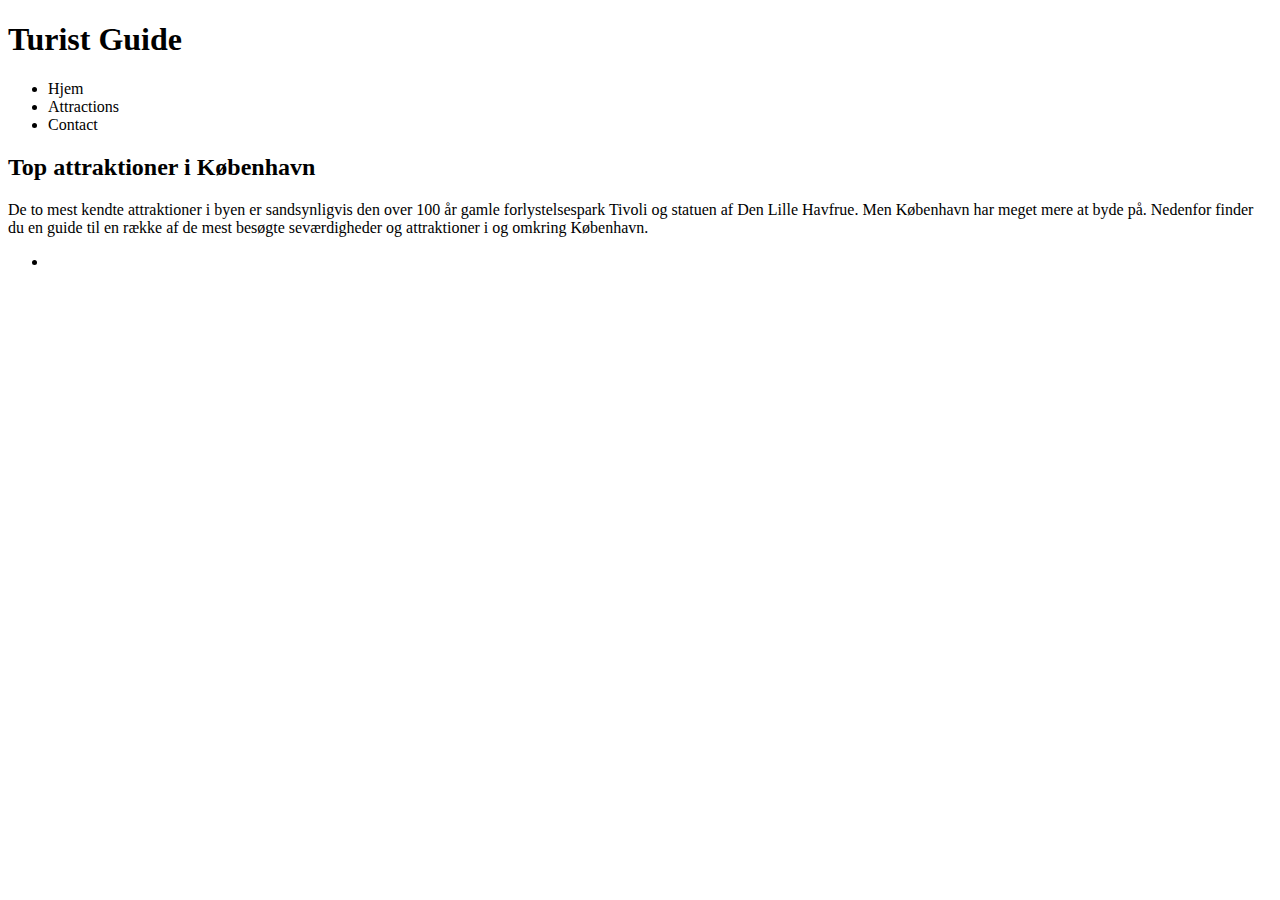
<file: src/main/resources/templates/index.html>
<!DOCTYPE html>
<html xmlns : th="http://www.thymeleaf.org">
<head>
    <meta charset="UTF-8">
    <title>Index</title>
    <link rel="stylesheet" th:href="@{/css/style.css}">
</head>
<body>
<div class = header>
    <h1>Turist Guide</h1>
</div>

<nav class="container">
    <ul>
        <li><a th:href="@{/}">Hjem</a></li>
        <li><a th:href="@{/attractions}">Attractions</a></li>
        <li><a th:href="@{/contact}">Contact</a></li>
    </ul>
</nav>

<main class="container">
    <h2 class = "headline">
    Top attraktioner i København
    </h2>
    <p class="textbox">
    De to mest kendte attraktioner i byen er sandsynligvis den over 100 år gamle forlystelsespark Tivoli og statuen af Den Lille Havfrue.
        Men København har meget mere at byde på. Nedenfor finder du en guide til en række af de mest besøgte seværdigheder og attraktioner i og omkring København.
    </p>
    <ul>
        <li th:each="attraction : ${attractions}">
            <a th:href="@{/attraction/{name}(name=${attraction.name})}" th:text="${attraction.name}"></a>
        </li>
    </ul>
</main>

<div th:replace="fragments/footer :: footer"></div>


</body>
</html>
</file>
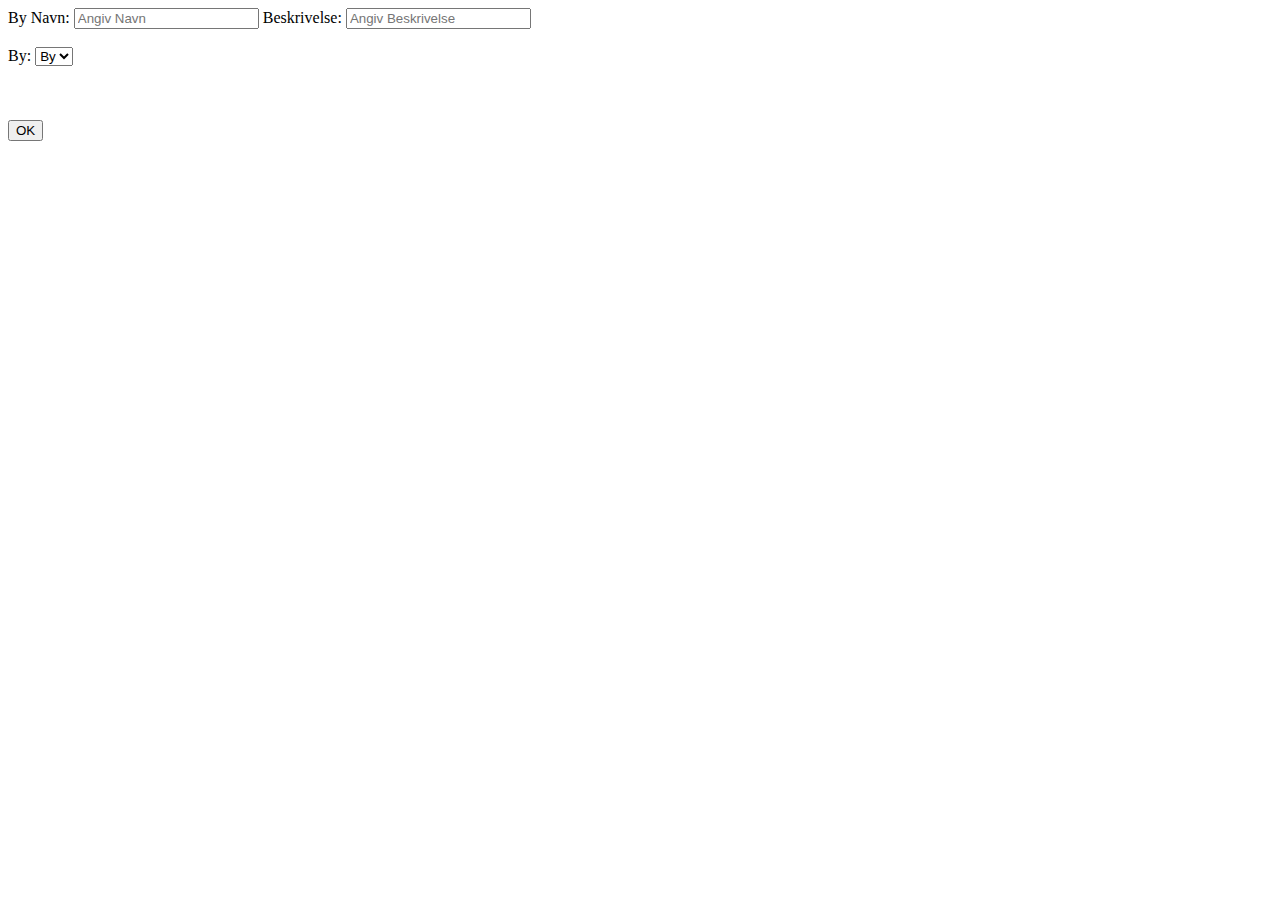
<file: src/main/resources/templates/addAttraction-form.html>
<!DOCTYPE html>
<html xmlns:th="http://www.thymeleaf.org">
<head>
  <meta charset="UTF-8">
  <title th:text="${attraction.name}">Attraction Page</title>
  <link rel="stylesheet" th:href="@{/css/style.css}">
</head>
<body>

<!-- this here is the code for the form-->
<form th:action="@{/attraction/save}" th:object="${attraction}" method="post">
  <!-- this is the code for writing a name menu: -->
  <label for="name">By Navn:</label>
  <input id="name" name="name" th:field="*{name}" placeholder="Angiv Navn">

  <!-- this is the code for writing a description: -->
  <label for="description">Beskrivelse:</label>
  <input id="description" name="description" th:field="*{description}" placeholder="Angiv Beskrivelse">

  <br> </br>

  <label for="byer">By:</label>
  <select id="byer" name="byer" th:field="*{by}">
    <option th:each="byer : ${byer}" th:value="${byer}" th:text="${byer.displayName}">By</option>
  </select>

  <br> </br>
  <br> </br>
  <button type="submit"> OK </button>

</form>
</body>
</html>
</file>
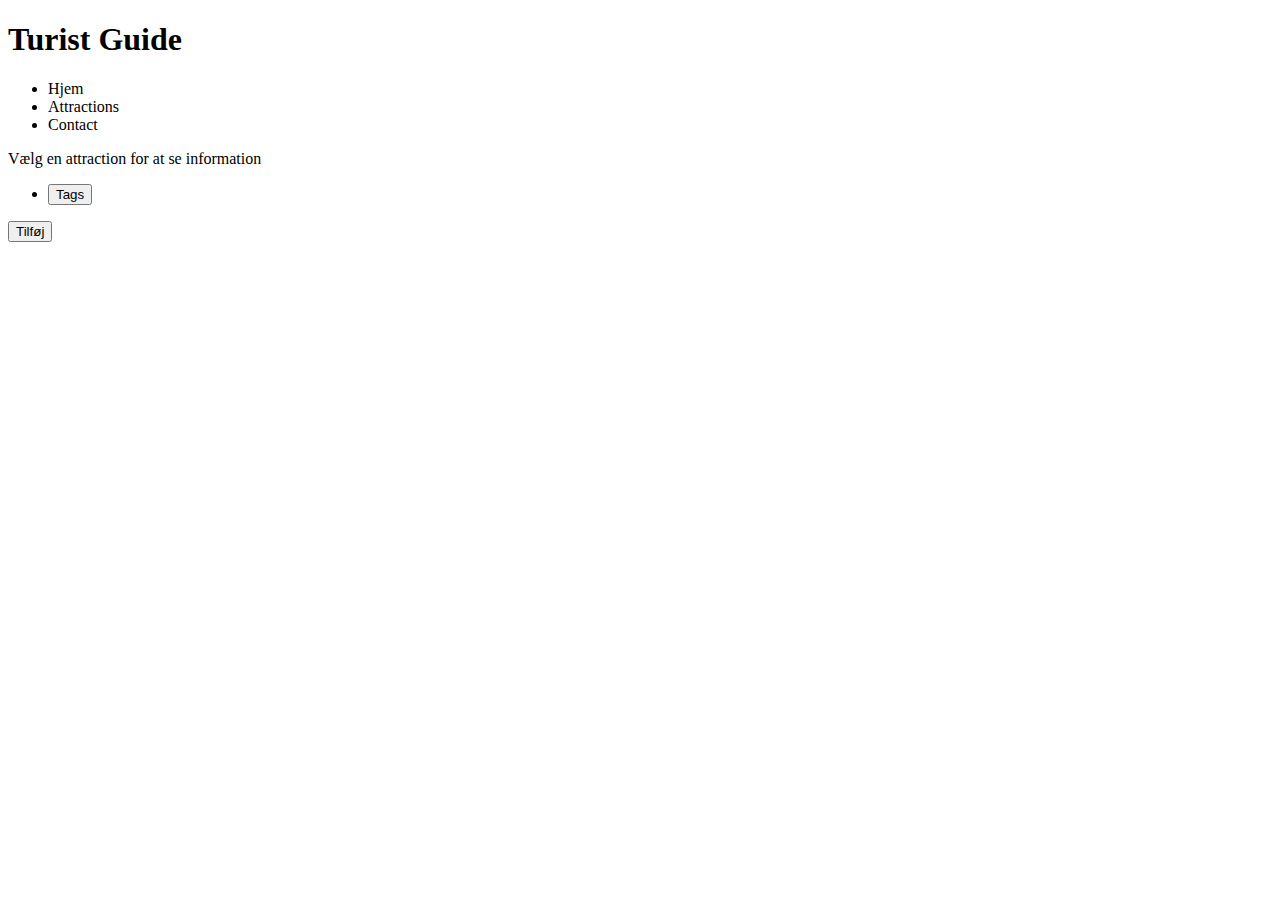
<file: src/main/resources/templates/attractions.html>
<!DOCTYPE html>
<html xmlns : th="http://www.thymeleaf.org">
<head>
    <meta charset="UTF-8">
    <title>Index</title>
    <link rel="stylesheet" th:href="@{/css/style.css}">
</head>
<body>
<div class = header>
    <h1>Turist Guide</h1>
</div>

<nav class="container">
    <ul>
        <li><a th:href="@{/}">Hjem</a></li>
        <li><a th:href="@{/attractions}">Attractions</a></li>
        <li><a th:href="@{/contact}">Contact</a></li>
    </ul>
</nav>

<main class="container">
    <p class = "headline">Vælg en attraction for at se information</p>

    <ul class="attractionListUl" >
        <li th:each="attraction : ${attractions}"
            class="attractionListIl"
            th:style="'background-image: url(' + @{/images/{img}(img=${attraction.imagePath})} + ');'">
            <a th:href="@{/attractions/{name}(name=${attraction.name})}" th:text="${attraction.name}"></a>
            <a th:href="@{/attractions/{name}/tags(name=${attraction.name})}" >
                <button class = "button">Tags</button>
            </a>
        </li>
    </ul>

    <a th:href="@{/attractions/add}">
        <button>Tilføj</button>
    </a>
</main>



<div th:replace="fragments/footer :: footer"></div>


</body>
</html>
</file>
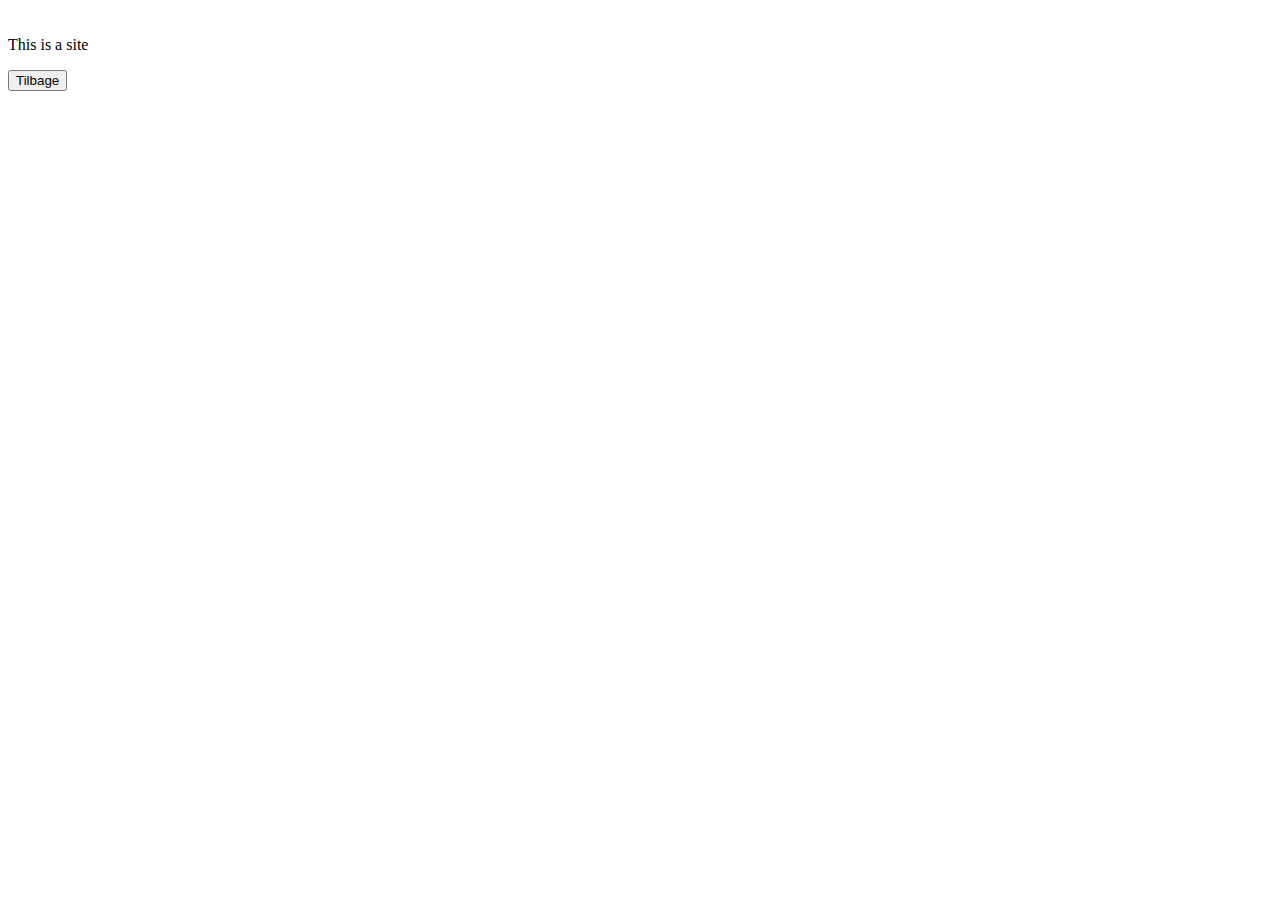
<file: src/main/resources/templates/tags.html>
<!DOCTYPE html>
<html xmlns:th="http://www.thymeleaf.org">
<head>
    <meta charset="UTF-8">
    <title>Index</title>
    <link rel="stylesheet" th:href="@{/css/tablesStyle.css}">
</head>
<body>


<table class="TagsTable">
    <tr>
        <th th:text="${attraction.name} +' Tags'"></th>
    </tr>
    <tr>
        <tr th:each="tag : ${tags}">
        <td th:text="${tag}"></td>
    </tr>
</table>


<p>This is a site</p>


<a th:href="@{/attractions}">
    <button class="button">Tilbage</button>
</a>

</body>
</html>
</file>
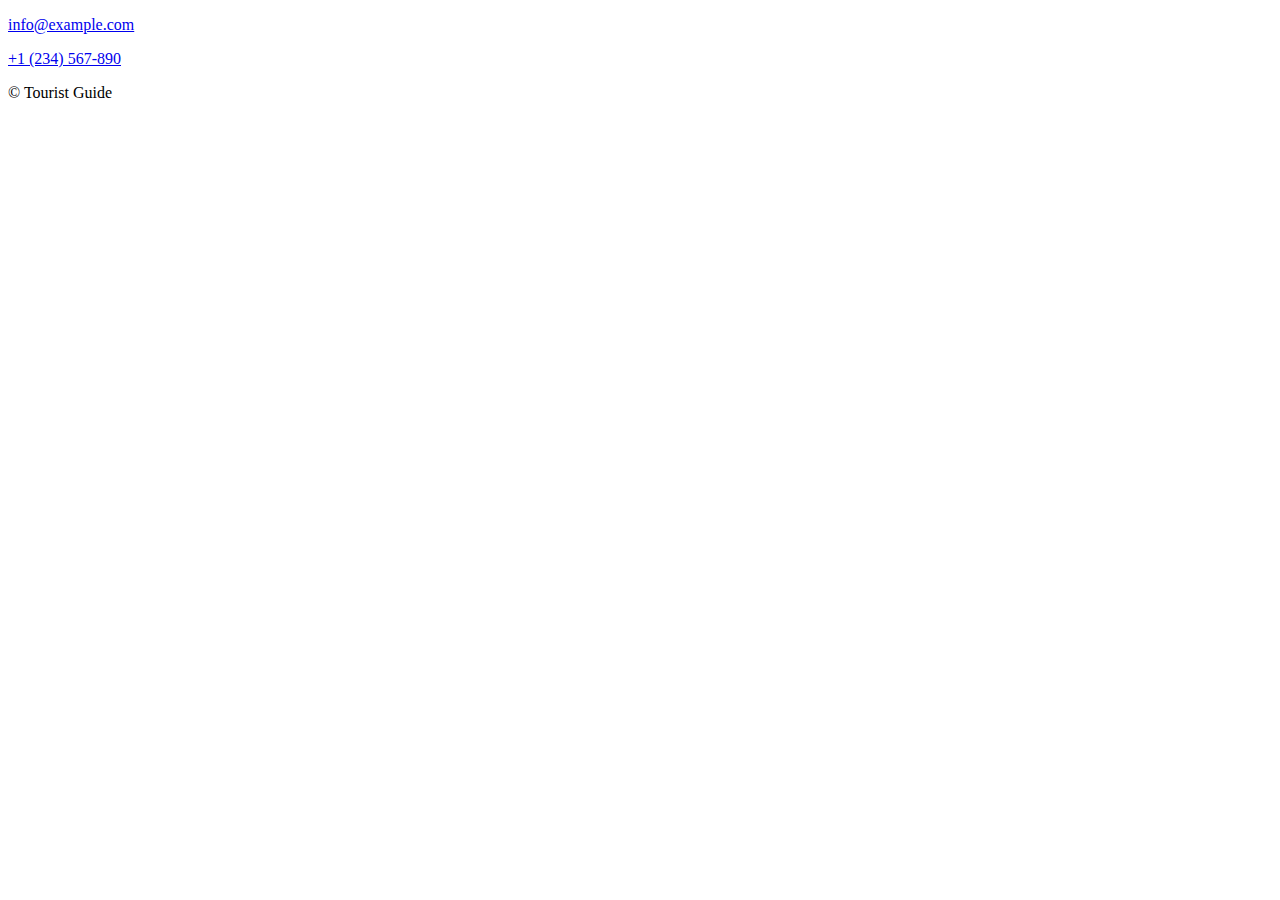
<file: src/main/resources/templates/fragments/footer.html>
<!DOCTYPE html>
<html xmlns : th="http://www.thymeleaf.org">
<head>
  <meta charset="UTF-8">
  <title>footer</title>
  <link rel="stylesheet" th:href="@{/css/style.css}">
</head>
<body>
<!-- Footer Fragment -->
<div th:fragment ="footer">
  <footer class="footer">
    <p><a href="mailto:info@example.com">info@example.com</a></p>
    <p><a href="tel:+1234567890">+1 (234) 567-890</a></p>
    <p>&copy; <span th:text="${#dates.year(#dates.createNow())}"></span> Tourist Guide</p>
  </footer>
</div>

</body>
</html>
</file>
